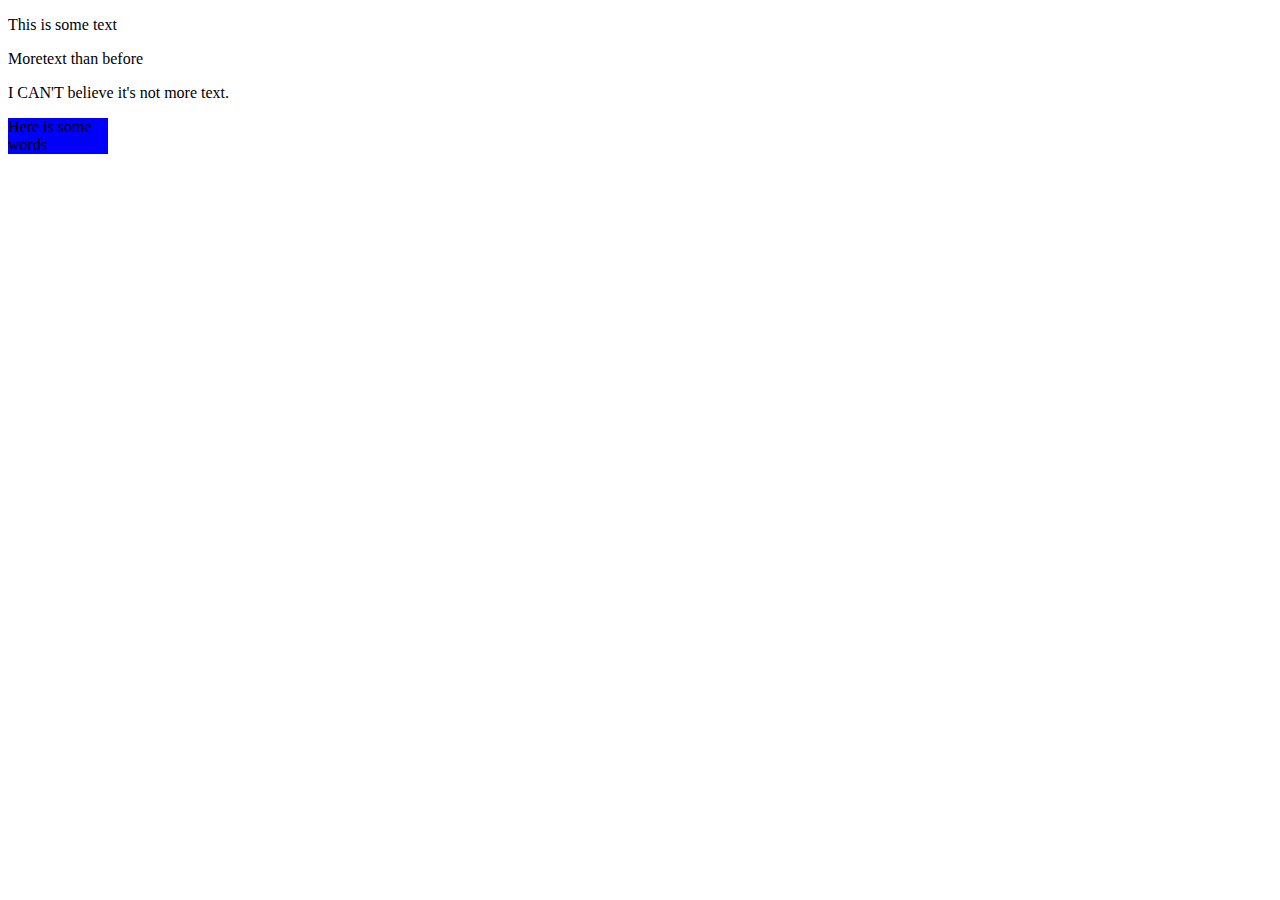
<file: index.html>
<!DOCTYPE html PUBLIC "-//W3C//DTD XHTML 1.0 Transitional//EN" "http://www.w3.org/TR/xhtml1/DTD/xhtml1-transitional.dtd">

<html xmlns="http://www.w3.org/1999/xhtml">
  <head>
    <link href="style.css" rel="stylesheet" type="text/css"/>
    <title>Canada</title>
  </head>
    <body>
      <p class="paraFirst">This is some text</p>
      <p class="paraSecond">More<span id="firstWord">text</span> than before</p>
      <p class="paraThird"> I <span id="secondWord">CAN'T</span> believe it's not more text.</p>
      <div class="box">
        <p>Here is some words</p>
      </div>  

    </body>
</html>
</file>
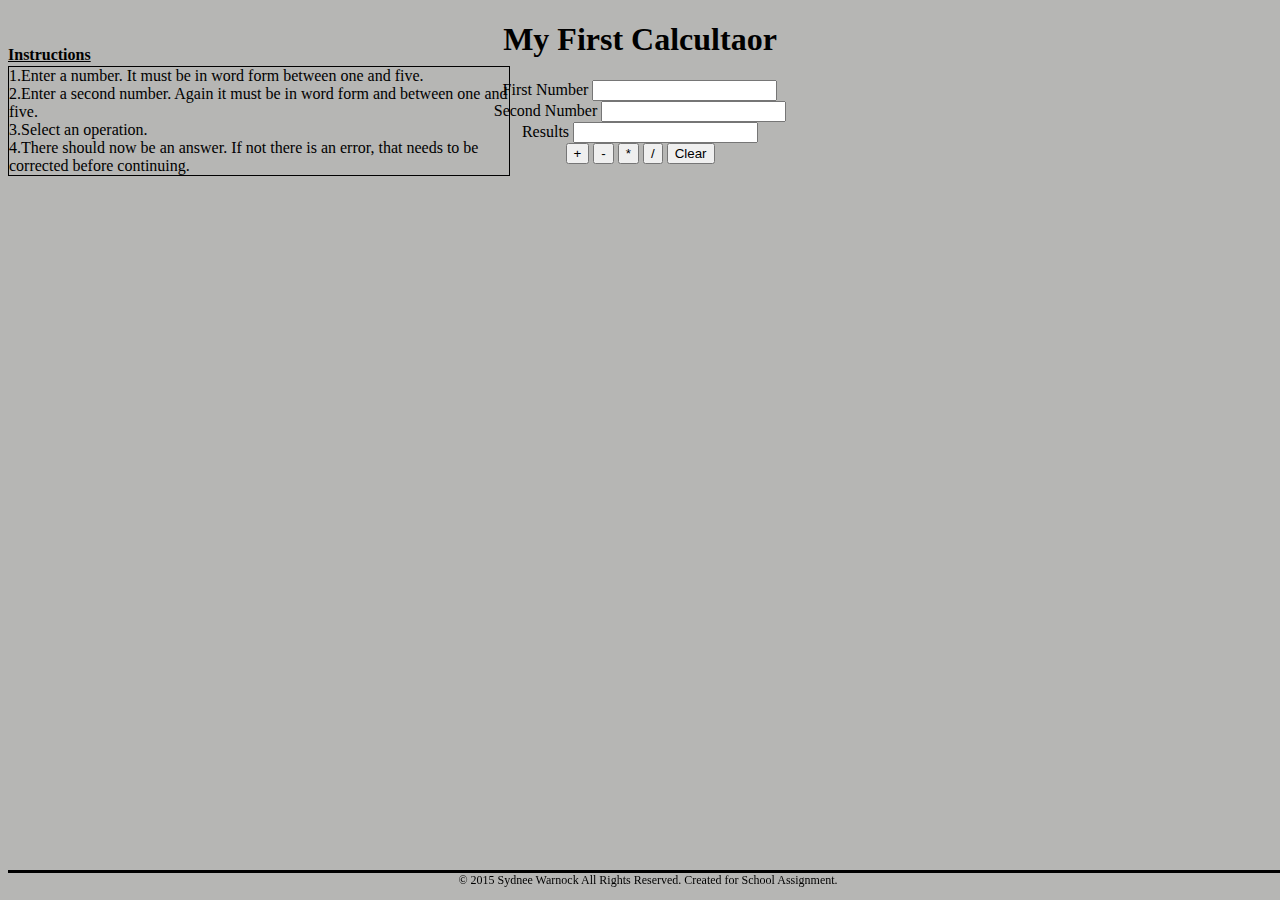
<file: calculator.html>
<!DOCTYPE html PUBLIC "-//W3C//DTD XHTML 1.0 Transitional//EN" "http://www.w3.org/TR/xhtml1/DTD/xhtml1-transitional.dtd">

<html xmlns="http://www.w3.org/1999/xhtml">

<head>
<meta http-equiv="Content-type" content="text/html;charset=UTF-8" />
  <link href="calculator.css" rel="stylesheet" type="text/css" />
  <script type="text/javascript" src="calculator.js"></script>

</head>

<body>
	<h1> My First Calcultaor</h1>
<form name "math">
First Number <input type="text" name="firstnum" id="number1"  /><br />
Second Number <input type="text" name="secondnum" id="number2" /><br />
Results <input type="text" name="thirdnum" id="total" /><br />

<button type="button" onclick="add()">+</button>
<button type="button" onclick="sub()">-</button>
<button type="button" onclick="multi()">*</button>
<button type="button" onclick="div()">/</button>
<button type="button" onclick="reset()">Clear</button>
</form>
<p id="title">Instructions<br /></p>
<p id="instructions">1.Enter a number. It must be in word form between one and five.<br />
2.Enter a second number. Again it must be in word form and between one and five.<br />
3.Select an operation.<br />
4.There should now be an answer. If not there is an error, that needs to be corrected before continuing.</p>
<p id="credits">© 2015 Sydnee Warnock All Rights Reserved. Created for School Assignment.</p>
</body>
</html>
</file>
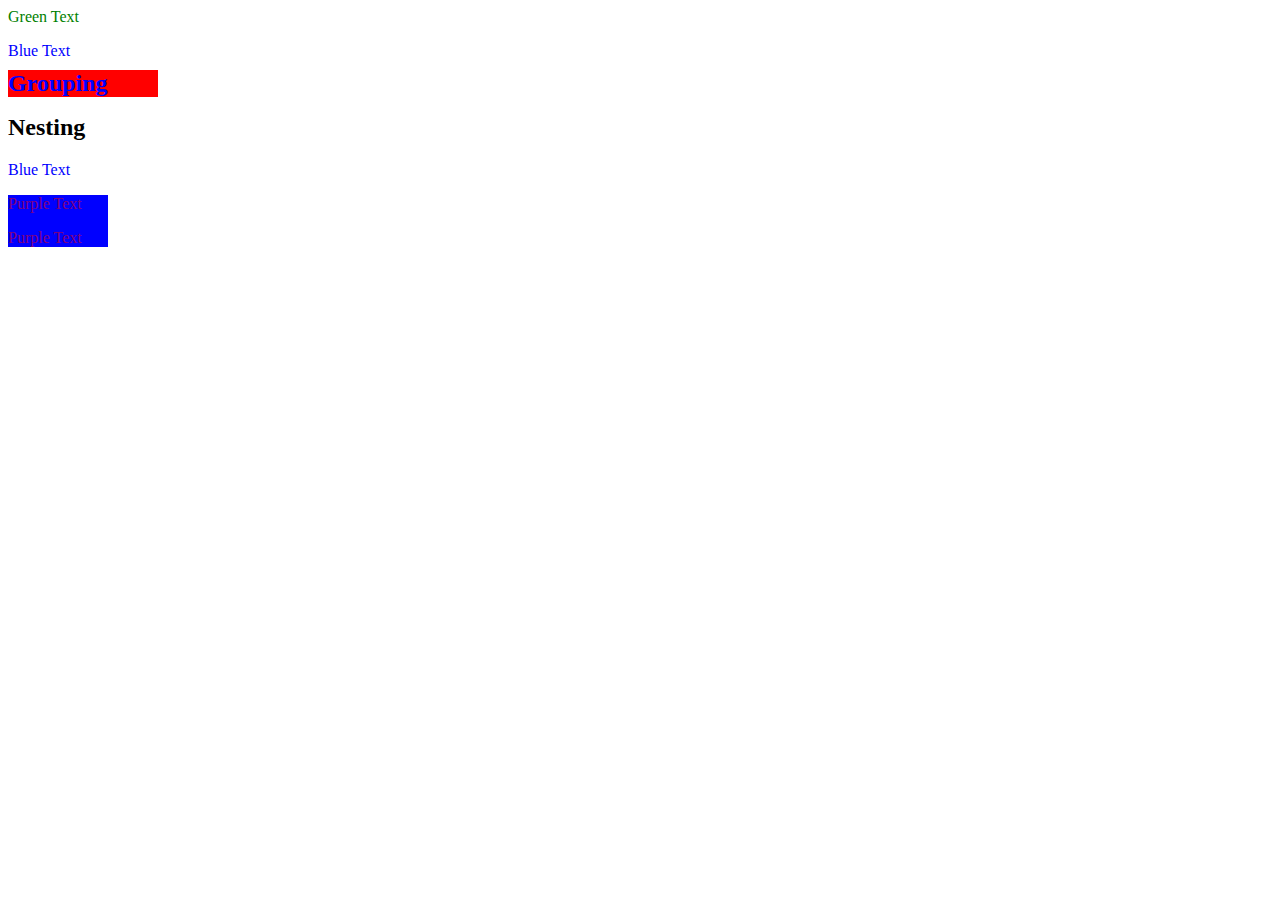
<file: nest.html>
<meta content="en-us" http-equiv="Content-Language" />

<meta content="text/html; charset=utf-8" http-equiv="Content-Type" />

<title>This is some awesome text</title>

<link rel="stylesheet" type="text/css" href="style.css" />

</head>

<body>
<h2 class="groupings">Grouping</h2>

<p class="p1">Green Text</p>
<p class="p2">Blue Text</p>
<p class="p3">Green Text</p>

<h2>Nesting</h2>

<p class="p4">Blue Text</p>
<div class="div1">
    <p class="p5">Purple Text</p>
    <p class="p6">Purple Text</p>
</div>

</body>


</html>
</file>
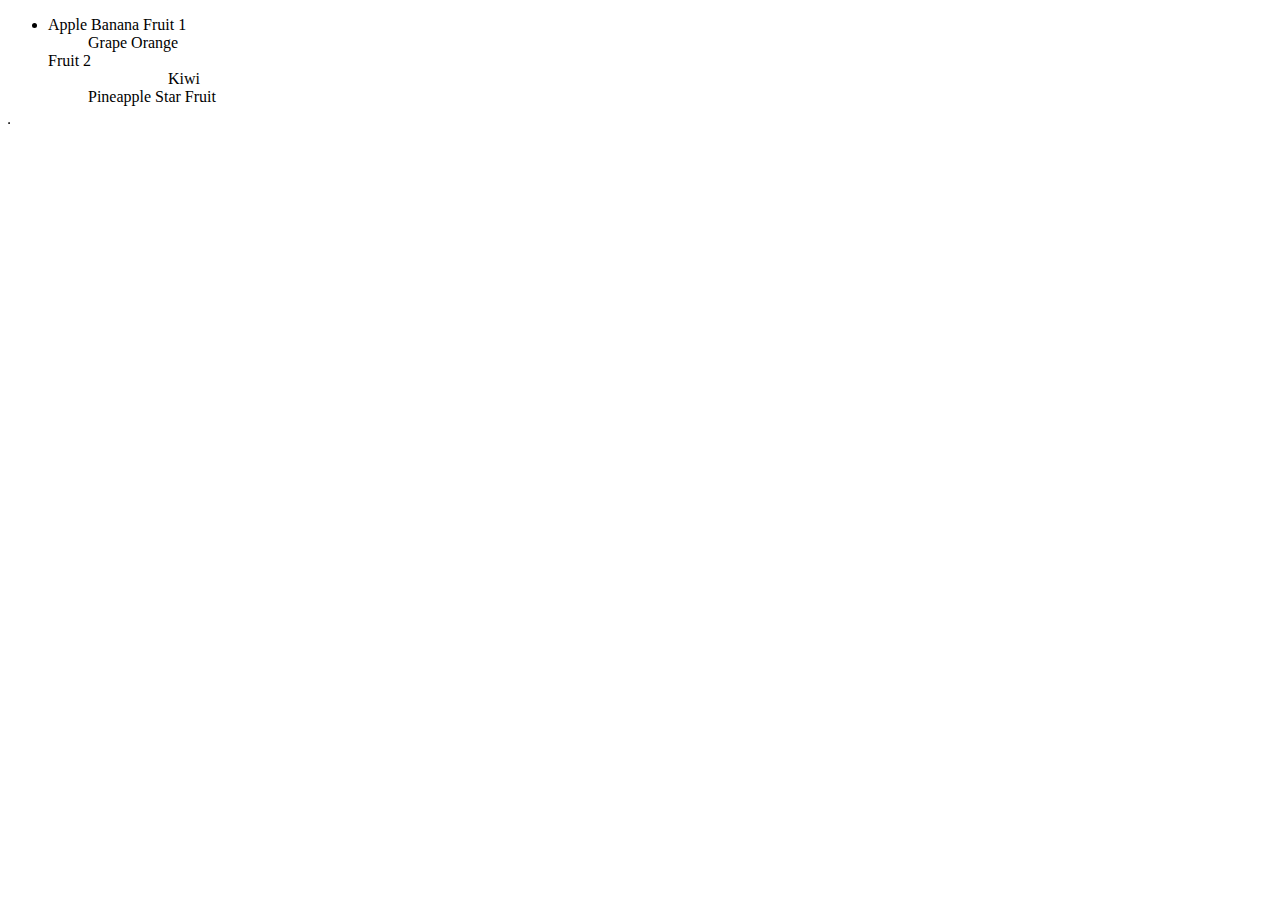
<file: test.html>
<!DOCTYPE html PUBLIC "-//W3C//DTD XHTML 1.0 Transitional//EN" "http://www.w3.org/TR/xhtml1/DTD/xhtml1-transitional.dtd">

<html xmlns="http://www.w3.org/1999/xhtml">
<head>
	<meta http-equiv="Content-Type" content="text/html; charset=UTF-8" />
	<meta content="en-us" http-equiv="Content-Language" />
	<title>Table Test</title>
</head>
<body>
<table border="1">
	<ul>
	<li>
		Apple
		Banana
		Fruit 1
			<ol>
				Grape
				Orange
			</ol>
		Fruit 2
				<ul>
					<ol>
						<ul>
							Kiwi
						</ul>
					</ol>
				</ul>
				<ol>
					Pineapple
					Star Fruit
		</li>
				</ol>
	</table>
</body>
</html>
</file>
<file: style.css>
.p1,.p3{
  color:green;
}
.p2,.p4{
  color:blue;
}
div{background-color:blue;
width:100px;
}
.div1 p{
  color:purple;
}
.groupings{position: fixed;
top: 50px;
width: 150px;
background-color:red;
color:blue;
}
</file>
<file: calculator.css>
body{
color: black;
background-color:#B6B6B4;
text-align:center;

}
#title{
position: absolute;
top:30px;
color: black;
text-align: left;
font-weight: bold;
text-decoration: underline;

}
#instructions {
  position: absolute;
  top: 50px;;
  color: black;
  text-align: left;
  width: 500px;
  border: 1px solid black;
}
#credits{
  font-size: 12px;
  border-top: solid black;
  width: 100%;
  position: fixed;
  bottom: 0%;
}
</file>
